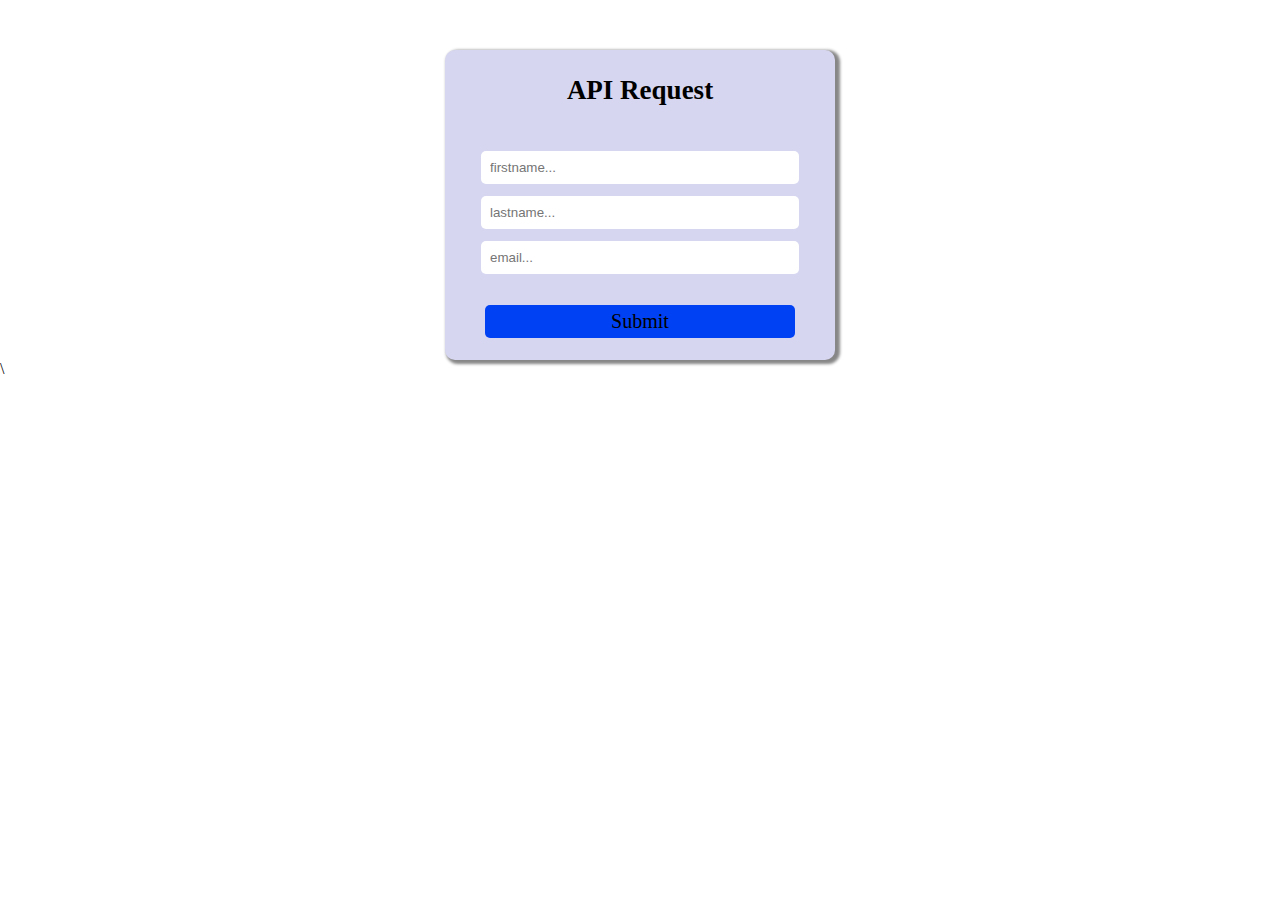
<file: templates/api_request.html>
<!DOCTYPE html>
<html lang="en">

<head>
    <meta charset="UTF-8">
    <meta http-equiv="X-UA-Compatible" content="IE=edge">
    <meta name="viewport" content="width=device-width, initial-scale=1.0">
    <title>SiKiZa API Request</title>
    <link rel="stylesheet" href="log.css">
</head>

<body>
    <div class="first_half">
        <center>
            <h2>API Request</h2>
            <form action="{{ url_for('api_request') }}" method="POST">
                <input type="text" placeholder="firstname..." name="fname" required>
                <input type="text" placeholder="lastname..." name="lname" required>
                <input type="email" placeholder="email..." name="email" required>
               
                
                <button type="submit" class="btn btn-primary">Submit</button><br>
                
            </form>
        </center>
    </div>

    \
</body>

</html>
</file>
<file: templates/log.css>
body {
    padding: 0;
    margin: 0;
}


/* API request */

.first_half {
    width: 390px;
    background-color: rgb(214, 214, 241);
    height: 310px;
    margin: auto;
    border-radius: 10px;
    margin-top: 50px;
    box-shadow: 3px 2px 3px 2px #888787;
}

form {
    align-items: center;
}

h2 {
    font-family: Cambria, Cochin, Georgia, Times, 'Times New Roman', serif;
    margin-bottom: 45px;
    margin-top: 50px;
    font-weight: bold;
    font-size: 27px;
    padding-top: 25px;
}

input {
    display: block;
    padding: 9px;
    width: 300px;
    border-radius: 5px;
    margin-bottom: 12px;
    border: 0ch;
    margin-top: 10px;
}

input:hover {
    padding-left: 2px;
    box-shadow: 5px;
}

button {
    width: 310px;
    border: none;
    padding: 5px;
    border-radius: 5px;
    background-color: #0041F3;
    margin-top: 19px;
    margin-bottom: 15px;
    font-size: 20px;
    font-family: Cambria, Cochin, Georgia, Times, 'Times New Roman', serif;
}

button:hover {
    background-color: beige;
    width: 300px;
    font-size: 18px;
}


/* API request */


/* a {
    list-style: none;
    text-decoration: none;
    font-size: 16px;
}

a:hover {
    text-decoration-color: beige;
    color: beige;
    font-size: 18px;
    text-decoration: overline;
} */


/* .first {
    width: 370px;
    background-color: rgb(235, 235, 253);
    height: 300px;
    margin: auto;
    border-radius: 15px;
    margin-top: 45px;
    box-shadow: 3px 2px 3px 2px #888787;
}

.forg {
    font-size: 16px;
    margin-right: 10px;
}

.forg:hover {
    font-size: 17px;
    color: beige;
}

#c {
    margin-top: 0;
    margin-bottom: 30px;
} */
</file>
